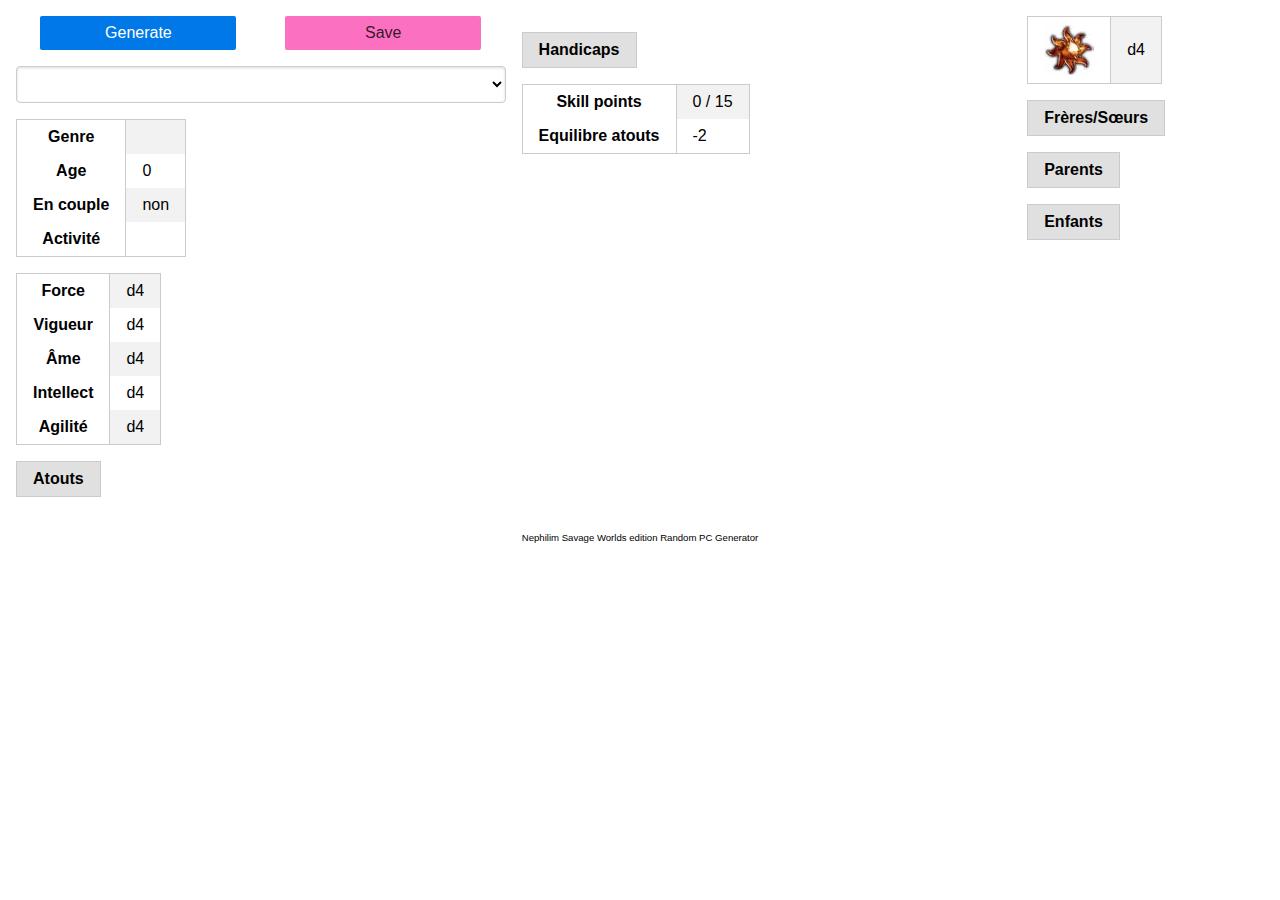
<file: index.html>
<!DOCTYPE html>
<html>
    <head>
        <title>Savage Worlds PC Random Generator</title>
        <meta charset="UTF-8">
        <meta name="viewport" content="width=device-width, initial-scale=1.0">
        <link rel="stylesheet" href="./css/pure-min.css"/>
        <link rel="stylesheet" href="./css/grids-responsive-min.css"/>
        <link rel="stylesheet" href="./css/main.css"/>
        <link rel="stylesheet" href="./css/fontello.css"/>
    </head>
    <body>
        <div class="content">
            <spa></spa>
        </div>

        <footer>
            Nephilim Savage Worlds edition Random PC Generator
        </footer>
        <script src="./js/savageworlds.js"></script>
        <script src="./js/diceRoller.js"></script>
        <script src="./js/Character.js"></script>
        <script src="./js/generator.js"></script>
        <script src="./js/riot+compiler.min.js"></script>
        <script src="./tag/spa.tag" type="riot/tag"></script>
        <script src="./tag/atout.tag" type="riot/tag"></script>
        <script src="./tag/handicap.tag" type="riot/tag"></script>
        <script src="./tag/competence.tag" type="riot/tag"></script>
        <script src="./tag/dice-option.tag" type="riot/tag"></script>
        <script src="./tag/info.tag" type="riot/tag"></script>
        <script>
            // DiC for this SPA
            var SwPcGen = {
                factory: new Generator(),
                model: new Character(),
                collection: []
            }
            // Here we go
            riot.mount('*');
        </script>
    </body>
</html>
</file>
<file: css/grids-responsive-min.css>
/*!
Pure v0.5.0
Copyright 2014 Yahoo! Inc. All rights reserved.
Licensed under the BSD License.
https://github.com/yui/pure/blob/master/LICENSE.md
*/
@media screen and (min-width:35.5em){.pure-u-sm-1,.pure-u-sm-1-1,.pure-u-sm-1-2,.pure-u-sm-1-3,.pure-u-sm-2-3,.pure-u-sm-1-4,.pure-u-sm-3-4,.pure-u-sm-1-5,.pure-u-sm-2-5,.pure-u-sm-3-5,.pure-u-sm-4-5,.pure-u-sm-5-5,.pure-u-sm-1-6,.pure-u-sm-5-6,.pure-u-sm-1-8,.pure-u-sm-3-8,.pure-u-sm-5-8,.pure-u-sm-7-8,.pure-u-sm-1-12,.pure-u-sm-5-12,.pure-u-sm-7-12,.pure-u-sm-11-12,.pure-u-sm-1-24,.pure-u-sm-2-24,.pure-u-sm-3-24,.pure-u-sm-4-24,.pure-u-sm-5-24,.pure-u-sm-6-24,.pure-u-sm-7-24,.pure-u-sm-8-24,.pure-u-sm-9-24,.pure-u-sm-10-24,.pure-u-sm-11-24,.pure-u-sm-12-24,.pure-u-sm-13-24,.pure-u-sm-14-24,.pure-u-sm-15-24,.pure-u-sm-16-24,.pure-u-sm-17-24,.pure-u-sm-18-24,.pure-u-sm-19-24,.pure-u-sm-20-24,.pure-u-sm-21-24,.pure-u-sm-22-24,.pure-u-sm-23-24,.pure-u-sm-24-24{display:inline-block;*display:inline;zoom:1;letter-spacing:normal;word-spacing:normal;vertical-align:top;text-rendering:auto}.pure-u-sm-1-24{width:4.1667%;*width:4.1357%}.pure-u-sm-1-12,.pure-u-sm-2-24{width:8.3333%;*width:8.3023%}.pure-u-sm-1-8,.pure-u-sm-3-24{width:12.5%;*width:12.469%}.pure-u-sm-1-6,.pure-u-sm-4-24{width:16.6667%;*width:16.6357%}.pure-u-sm-1-5{width:20%;*width:19.969%}.pure-u-sm-5-24{width:20.8333%;*width:20.8023%}.pure-u-sm-1-4,.pure-u-sm-6-24{width:25%;*width:24.969%}.pure-u-sm-7-24{width:29.1667%;*width:29.1357%}.pure-u-sm-1-3,.pure-u-sm-8-24{width:33.3333%;*width:33.3023%}.pure-u-sm-3-8,.pure-u-sm-9-24{width:37.5%;*width:37.469%}.pure-u-sm-2-5{width:40%;*width:39.969%}.pure-u-sm-5-12,.pure-u-sm-10-24{width:41.6667%;*width:41.6357%}.pure-u-sm-11-24{width:45.8333%;*width:45.8023%}.pure-u-sm-1-2,.pure-u-sm-12-24{width:50%;*width:49.969%}.pure-u-sm-13-24{width:54.1667%;*width:54.1357%}.pure-u-sm-7-12,.pure-u-sm-14-24{width:58.3333%;*width:58.3023%}.pure-u-sm-3-5{width:60%;*width:59.969%}.pure-u-sm-5-8,.pure-u-sm-15-24{width:62.5%;*width:62.469%}.pure-u-sm-2-3,.pure-u-sm-16-24{width:66.6667%;*width:66.6357%}.pure-u-sm-17-24{width:70.8333%;*width:70.8023%}.pure-u-sm-3-4,.pure-u-sm-18-24{width:75%;*width:74.969%}.pure-u-sm-19-24{width:79.1667%;*width:79.1357%}.pure-u-sm-4-5{width:80%;*width:79.969%}.pure-u-sm-5-6,.pure-u-sm-20-24{width:83.3333%;*width:83.3023%}.pure-u-sm-7-8,.pure-u-sm-21-24{width:87.5%;*width:87.469%}.pure-u-sm-11-12,.pure-u-sm-22-24{width:91.6667%;*width:91.6357%}.pure-u-sm-23-24{width:95.8333%;*width:95.8023%}.pure-u-sm-1,.pure-u-sm-1-1,.pure-u-sm-5-5,.pure-u-sm-24-24{width:100%}}@media screen and (min-width:48em){.pure-u-md-1,.pure-u-md-1-1,.pure-u-md-1-2,.pure-u-md-1-3,.pure-u-md-2-3,.pure-u-md-1-4,.pure-u-md-3-4,.pure-u-md-1-5,.pure-u-md-2-5,.pure-u-md-3-5,.pure-u-md-4-5,.pure-u-md-5-5,.pure-u-md-1-6,.pure-u-md-5-6,.pure-u-md-1-8,.pure-u-md-3-8,.pure-u-md-5-8,.pure-u-md-7-8,.pure-u-md-1-12,.pure-u-md-5-12,.pure-u-md-7-12,.pure-u-md-11-12,.pure-u-md-1-24,.pure-u-md-2-24,.pure-u-md-3-24,.pure-u-md-4-24,.pure-u-md-5-24,.pure-u-md-6-24,.pure-u-md-7-24,.pure-u-md-8-24,.pure-u-md-9-24,.pure-u-md-10-24,.pure-u-md-11-24,.pure-u-md-12-24,.pure-u-md-13-24,.pure-u-md-14-24,.pure-u-md-15-24,.pure-u-md-16-24,.pure-u-md-17-24,.pure-u-md-18-24,.pure-u-md-19-24,.pure-u-md-20-24,.pure-u-md-21-24,.pure-u-md-22-24,.pure-u-md-23-24,.pure-u-md-24-24{display:inline-block;*display:inline;zoom:1;letter-spacing:normal;word-spacing:normal;vertical-align:top;text-rendering:auto}.pure-u-md-1-24{width:4.1667%;*width:4.1357%}.pure-u-md-1-12,.pure-u-md-2-24{width:8.3333%;*width:8.3023%}.pure-u-md-1-8,.pure-u-md-3-24{width:12.5%;*width:12.469%}.pure-u-md-1-6,.pure-u-md-4-24{width:16.6667%;*width:16.6357%}.pure-u-md-1-5{width:20%;*width:19.969%}.pure-u-md-5-24{width:20.8333%;*width:20.8023%}.pure-u-md-1-4,.pure-u-md-6-24{width:25%;*width:24.969%}.pure-u-md-7-24{width:29.1667%;*width:29.1357%}.pure-u-md-1-3,.pure-u-md-8-24{width:33.3333%;*width:33.3023%}.pure-u-md-3-8,.pure-u-md-9-24{width:37.5%;*width:37.469%}.pure-u-md-2-5{width:40%;*width:39.969%}.pure-u-md-5-12,.pure-u-md-10-24{width:41.6667%;*width:41.6357%}.pure-u-md-11-24{width:45.8333%;*width:45.8023%}.pure-u-md-1-2,.pure-u-md-12-24{width:50%;*width:49.969%}.pure-u-md-13-24{width:54.1667%;*width:54.1357%}.pure-u-md-7-12,.pure-u-md-14-24{width:58.3333%;*width:58.3023%}.pure-u-md-3-5{width:60%;*width:59.969%}.pure-u-md-5-8,.pure-u-md-15-24{width:62.5%;*width:62.469%}.pure-u-md-2-3,.pure-u-md-16-24{width:66.6667%;*width:66.6357%}.pure-u-md-17-24{width:70.8333%;*width:70.8023%}.pure-u-md-3-4,.pure-u-md-18-24{width:75%;*width:74.969%}.pure-u-md-19-24{width:79.1667%;*width:79.1357%}.pure-u-md-4-5{width:80%;*width:79.969%}.pure-u-md-5-6,.pure-u-md-20-24{width:83.3333%;*width:83.3023%}.pure-u-md-7-8,.pure-u-md-21-24{width:87.5%;*width:87.469%}.pure-u-md-11-12,.pure-u-md-22-24{width:91.6667%;*width:91.6357%}.pure-u-md-23-24{width:95.8333%;*width:95.8023%}.pure-u-md-1,.pure-u-md-1-1,.pure-u-md-5-5,.pure-u-md-24-24{width:100%}}@media screen and (min-width:64em){.pure-u-lg-1,.pure-u-lg-1-1,.pure-u-lg-1-2,.pure-u-lg-1-3,.pure-u-lg-2-3,.pure-u-lg-1-4,.pure-u-lg-3-4,.pure-u-lg-1-5,.pure-u-lg-2-5,.pure-u-lg-3-5,.pure-u-lg-4-5,.pure-u-lg-5-5,.pure-u-lg-1-6,.pure-u-lg-5-6,.pure-u-lg-1-8,.pure-u-lg-3-8,.pure-u-lg-5-8,.pure-u-lg-7-8,.pure-u-lg-1-12,.pure-u-lg-5-12,.pure-u-lg-7-12,.pure-u-lg-11-12,.pure-u-lg-1-24,.pure-u-lg-2-24,.pure-u-lg-3-24,.pure-u-lg-4-24,.pure-u-lg-5-24,.pure-u-lg-6-24,.pure-u-lg-7-24,.pure-u-lg-8-24,.pure-u-lg-9-24,.pure-u-lg-10-24,.pure-u-lg-11-24,.pure-u-lg-12-24,.pure-u-lg-13-24,.pure-u-lg-14-24,.pure-u-lg-15-24,.pure-u-lg-16-24,.pure-u-lg-17-24,.pure-u-lg-18-24,.pure-u-lg-19-24,.pure-u-lg-20-24,.pure-u-lg-21-24,.pure-u-lg-22-24,.pure-u-lg-23-24,.pure-u-lg-24-24{display:inline-block;*display:inline;zoom:1;letter-spacing:normal;word-spacing:normal;vertical-align:top;text-rendering:auto}.pure-u-lg-1-24{width:4.1667%;*width:4.1357%}.pure-u-lg-1-12,.pure-u-lg-2-24{width:8.3333%;*width:8.3023%}.pure-u-lg-1-8,.pure-u-lg-3-24{width:12.5%;*width:12.469%}.pure-u-lg-1-6,.pure-u-lg-4-24{width:16.6667%;*width:16.6357%}.pure-u-lg-1-5{width:20%;*width:19.969%}.pure-u-lg-5-24{width:20.8333%;*width:20.8023%}.pure-u-lg-1-4,.pure-u-lg-6-24{width:25%;*width:24.969%}.pure-u-lg-7-24{width:29.1667%;*width:29.1357%}.pure-u-lg-1-3,.pure-u-lg-8-24{width:33.3333%;*width:33.3023%}.pure-u-lg-3-8,.pure-u-lg-9-24{width:37.5%;*width:37.469%}.pure-u-lg-2-5{width:40%;*width:39.969%}.pure-u-lg-5-12,.pure-u-lg-10-24{width:41.6667%;*width:41.6357%}.pure-u-lg-11-24{width:45.8333%;*width:45.8023%}.pure-u-lg-1-2,.pure-u-lg-12-24{width:50%;*width:49.969%}.pure-u-lg-13-24{width:54.1667%;*width:54.1357%}.pure-u-lg-7-12,.pure-u-lg-14-24{width:58.3333%;*width:58.3023%}.pure-u-lg-3-5{width:60%;*width:59.969%}.pure-u-lg-5-8,.pure-u-lg-15-24{width:62.5%;*width:62.469%}.pure-u-lg-2-3,.pure-u-lg-16-24{width:66.6667%;*width:66.6357%}.pure-u-lg-17-24{width:70.8333%;*width:70.8023%}.pure-u-lg-3-4,.pure-u-lg-18-24{width:75%;*width:74.969%}.pure-u-lg-19-24{width:79.1667%;*width:79.1357%}.pure-u-lg-4-5{width:80%;*width:79.969%}.pure-u-lg-5-6,.pure-u-lg-20-24{width:83.3333%;*width:83.3023%}.pure-u-lg-7-8,.pure-u-lg-21-24{width:87.5%;*width:87.469%}.pure-u-lg-11-12,.pure-u-lg-22-24{width:91.6667%;*width:91.6357%}.pure-u-lg-23-24{width:95.8333%;*width:95.8023%}.pure-u-lg-1,.pure-u-lg-1-1,.pure-u-lg-5-5,.pure-u-lg-24-24{width:100%}}@media screen and (min-width:80em){.pure-u-xl-1,.pure-u-xl-1-1,.pure-u-xl-1-2,.pure-u-xl-1-3,.pure-u-xl-2-3,.pure-u-xl-1-4,.pure-u-xl-3-4,.pure-u-xl-1-5,.pure-u-xl-2-5,.pure-u-xl-3-5,.pure-u-xl-4-5,.pure-u-xl-5-5,.pure-u-xl-1-6,.pure-u-xl-5-6,.pure-u-xl-1-8,.pure-u-xl-3-8,.pure-u-xl-5-8,.pure-u-xl-7-8,.pure-u-xl-1-12,.pure-u-xl-5-12,.pure-u-xl-7-12,.pure-u-xl-11-12,.pure-u-xl-1-24,.pure-u-xl-2-24,.pure-u-xl-3-24,.pure-u-xl-4-24,.pure-u-xl-5-24,.pure-u-xl-6-24,.pure-u-xl-7-24,.pure-u-xl-8-24,.pure-u-xl-9-24,.pure-u-xl-10-24,.pure-u-xl-11-24,.pure-u-xl-12-24,.pure-u-xl-13-24,.pure-u-xl-14-24,.pure-u-xl-15-24,.pure-u-xl-16-24,.pure-u-xl-17-24,.pure-u-xl-18-24,.pure-u-xl-19-24,.pure-u-xl-20-24,.pure-u-xl-21-24,.pure-u-xl-22-24,.pure-u-xl-23-24,.pure-u-xl-24-24{display:inline-block;*display:inline;zoom:1;letter-spacing:normal;word-spacing:normal;vertical-align:top;text-rendering:auto}.pure-u-xl-1-24{width:4.1667%;*width:4.1357%}.pure-u-xl-1-12,.pure-u-xl-2-24{width:8.3333%;*width:8.3023%}.pure-u-xl-1-8,.pure-u-xl-3-24{width:12.5%;*width:12.469%}.pure-u-xl-1-6,.pure-u-xl-4-24{width:16.6667%;*width:16.6357%}.pure-u-xl-1-5{width:20%;*width:19.969%}.pure-u-xl-5-24{width:20.8333%;*width:20.8023%}.pure-u-xl-1-4,.pure-u-xl-6-24{width:25%;*width:24.969%}.pure-u-xl-7-24{width:29.1667%;*width:29.1357%}.pure-u-xl-1-3,.pure-u-xl-8-24{width:33.3333%;*width:33.3023%}.pure-u-xl-3-8,.pure-u-xl-9-24{width:37.5%;*width:37.469%}.pure-u-xl-2-5{width:40%;*width:39.969%}.pure-u-xl-5-12,.pure-u-xl-10-24{width:41.6667%;*width:41.6357%}.pure-u-xl-11-24{width:45.8333%;*width:45.8023%}.pure-u-xl-1-2,.pure-u-xl-12-24{width:50%;*width:49.969%}.pure-u-xl-13-24{width:54.1667%;*width:54.1357%}.pure-u-xl-7-12,.pure-u-xl-14-24{width:58.3333%;*width:58.3023%}.pure-u-xl-3-5{width:60%;*width:59.969%}.pure-u-xl-5-8,.pure-u-xl-15-24{width:62.5%;*width:62.469%}.pure-u-xl-2-3,.pure-u-xl-16-24{width:66.6667%;*width:66.6357%}.pure-u-xl-17-24{width:70.8333%;*width:70.8023%}.pure-u-xl-3-4,.pure-u-xl-18-24{width:75%;*width:74.969%}.pure-u-xl-19-24{width:79.1667%;*width:79.1357%}.pure-u-xl-4-5{width:80%;*width:79.969%}.pure-u-xl-5-6,.pure-u-xl-20-24{width:83.3333%;*width:83.3023%}.pure-u-xl-7-8,.pure-u-xl-21-24{width:87.5%;*width:87.469%}.pure-u-xl-11-12,.pure-u-xl-22-24{width:91.6667%;*width:91.6357%}.pure-u-xl-23-24{width:95.8333%;*width:95.8023%}.pure-u-xl-1,.pure-u-xl-1-1,.pure-u-xl-5-5,.pure-u-xl-24-24{width:100%}}
</file>
<file: css/main.css>
.content {
    margin: 1em 0 0 1em;
}

.content section {
    margin: 0 1em 1em 0;
}

.content section table {
    margin-bottom: 1em;
}

footer {
    margin: 2em;
    font-size: 60%;
    text-align: center;
}

button {
    width: 80%;
    margin-bottom: 1em;
}
.centered {
    text-align: center;
}

.button-error {
    background: #FC70C2; /* this is a red */
}

form.centered {
    margin-bottom: 1em;
}
</file>
<file: css/fontello.css>
@font-face {
  font-family: 'fontello';
  src: url('../font/fontello.eot?66360044');
  src: url('../font/fontello.eot?66360044#iefix') format('embedded-opentype'),
       url('../font/fontello.woff2?66360044') format('woff2'),
       url('../font/fontello.woff?66360044') format('woff'),
       url('../font/fontello.ttf?66360044') format('truetype'),
       url('../font/fontello.svg?66360044#fontello') format('svg');
  font-weight: normal;
  font-style: normal;
}
/* Chrome hack: SVG is rendered more smooth in Windozze. 100% magic, uncomment if you need it. */
/* Note, that will break hinting! In other OS-es font will be not as sharp as it could be */
/*
@media screen and (-webkit-min-device-pixel-ratio:0) {
  @font-face {
    font-family: 'fontello';
    src: url('../font/fontello.svg?66360044#fontello') format('svg');
  }
}
*/
 
 [class^="icon-"]:before, [class*=" icon-"]:before {
  font-family: "fontello";
  font-style: normal;
  font-weight: normal;
  speak: none;
 
  display: inline-block;
  text-decoration: inherit;
  width: 1em;
  margin-right: .2em;
  text-align: center;
  /* opacity: .8; */
 
  /* For safety - reset parent styles, that can break glyph codes*/
  font-variant: normal;
  text-transform: none;
 
  /* fix buttons height, for twitter bootstrap */
  line-height: 1em;
 
  /* Animation center compensation - margins should be symmetric */
  /* remove if not needed */
  margin-left: .2em;
 
  /* you can be more comfortable with increased icons size */
  /* font-size: 120%; */
 
  /* Font smoothing. That was taken from TWBS */
  -webkit-font-smoothing: antialiased;
  -moz-osx-font-smoothing: grayscale;
 
  /* Uncomment for 3D effect */
  /* text-shadow: 1px 1px 1px rgba(127, 127, 127, 0.3); */
}
 
.icon-th-list:before { content: '\e800'; } /* '' */
.icon-zoom-in:before { content: '\e801'; } /* '' */
.icon-trash-empty:before { content: '\e802'; } /* '' */
.icon-up-open:before { content: '\e803'; } /* '' */
.icon-down-open:before { content: '\e804'; } /* '' */
.icon-database:before { content: '\f1c0'; } /* '' */
.icon-file-pdf:before { content: '\f1c1'; } /* '' */
.icon-address-card-o:before { content: '\f2bc'; } /* '' */
</file>
